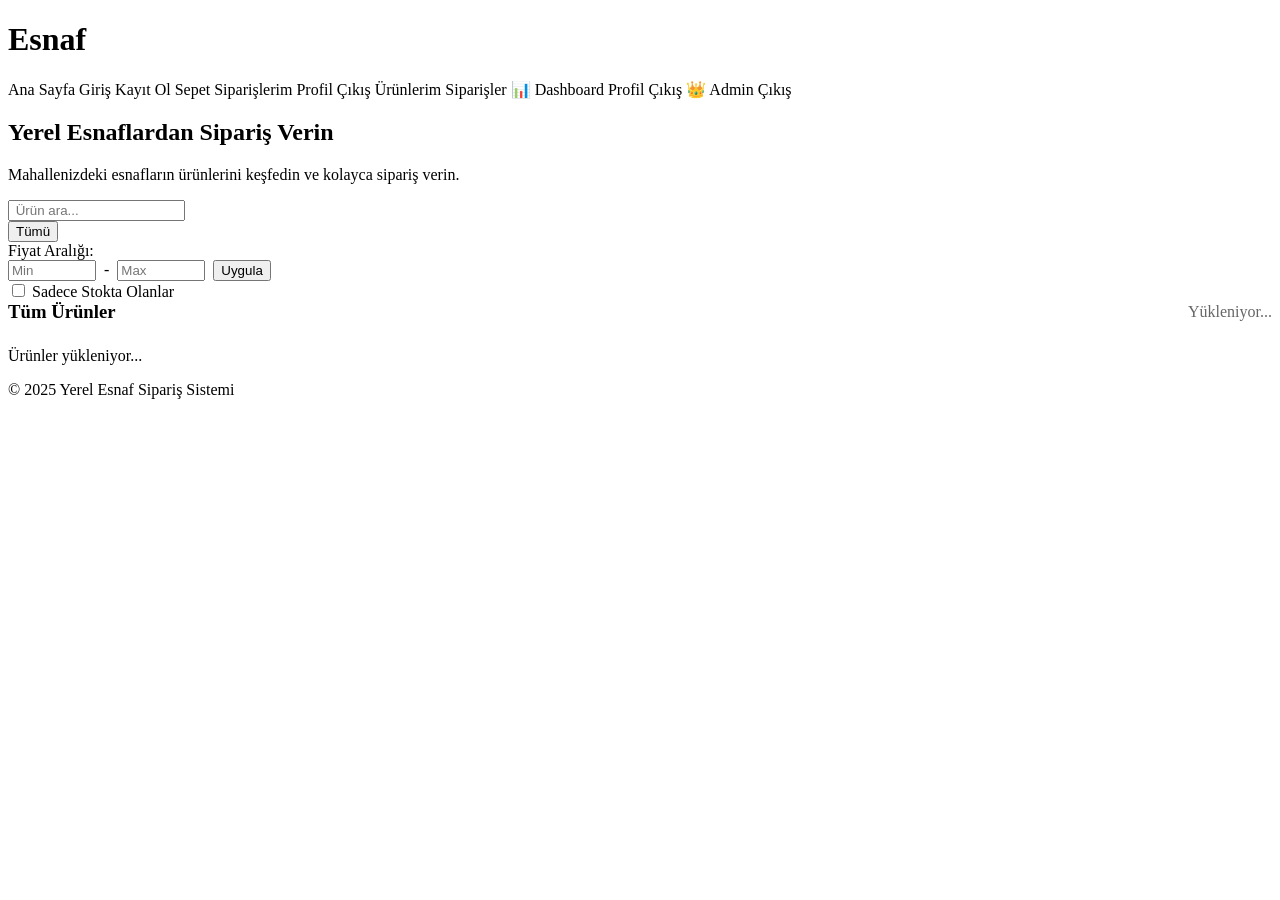
<file: yerel-esnaf-siparis/src/main/resources/templates/index.html>
<!DOCTYPE html>
<html lang="tr" xmlns:th="http://www.thymeleaf.org" xmlns:sec="http://www.thymeleaf.org/extras/spring-security">
<head>
    <meta charset="UTF-8">
    <meta name="viewport" content="width=device-width, initial-scale=1.0">
    <title>Yerel Esnaf Sipariş Sistemi</title>
    <link rel="stylesheet" th:href="@{/style.css}">
</head>
<body>
    <header>
        <div class="container">
            <h1>Esnaf</h1>
            <nav>
                <a th:href="@{/}">Ana Sayfa</a>
                
                <!-- Giriş yapmamış kullanıcılar için -->
                <span sec:authorize="!isAuthenticated()">
                    <a th:href="@{/login}">Giriş</a>
                    <a th:href="@{/register}">Kayıt Ol</a>
                </span>
                
                <!-- MÜŞTERİ menüsü -->
                <span sec:authorize="hasRole('CUSTOMER')">
                    <a th:href="@{/cart}">Sepet</a>
                    <a th:href="@{/orders}">Siparişlerim</a>
                    <a th:href="@{/profile}"> Profil</a>
                    <a th:href="@{/logout}">Çıkış</a>
                </span>
                
                <!-- ESNAF menüsü -->
                <span sec:authorize="hasRole('SHOP_OWNER')">
                    <a th:href="@{/my-products}">Ürünlerim</a>
                    <a th:href="@{/shop-orders}">Siparişler</a>
                    <a th:href="@{/dashboard}">📊 Dashboard</a>
                    <a th:href="@{/profile}"> Profil</a>
                    <a th:href="@{/logout}">Çıkış</a>
                </span>
                
                <!-- ADMIN menüsü -->
                <span sec:authorize="hasRole('ADMIN')">
                    <a th:href="@{/admin}">👑 Admin</a>
                    <a th:href="@{/logout}">Çıkış</a>
                </span>
            </nav>
        </div>
    </header>

    <main class="container">
        <section class="hero">
            <h2>Yerel Esnaflardan Sipariş Verin</h2>
            <p>Mahallenizdeki esnafların ürünlerini keşfedin ve kolayca sipariş verin.</p>
        </section>

        <!-- Arama ve Filtreler -->
        <section class="search-filters">
            <div class="search-box">
                <input type="text" id="searchInput" placeholder=" Ürün ara..." />
            </div>
            
            <div class="category-filters" id="categoryFilters">
                <button class="category-btn active" data-category="all">
                     Tümü
                </button>
                <!-- Kategoriler JavaScript ile yüklenecek -->
            </div>
            
            <div class="advanced-filters">
                <div class="filter-group">
                    <label>Fiyat Aralığı:</label>
                    <div style="display: flex; gap: 0.5rem; align-items: center;">
                        <input type="number" id="minPrice" placeholder="Min" style="width: 80px;" />
                        <span>-</span>
                        <input type="number" id="maxPrice" placeholder="Max" style="width: 80px;" />
                        <button id="applyPriceFilter" class="btn-small">Uygula</button>
                    </div>
                </div>
                
                <div class="filter-checkbox">
                    <input type="checkbox" id="stockFilter" />
                    <label for="stockFilter">Sadece Stokta Olanlar</label>
                </div>
            </div>
        </section>

        <section class="products">
            <div style="display: flex; justify-content: space-between; align-items: center; margin-bottom: 1.5rem;">
                <h3 style="margin: 0;" id="productTitle">Tüm Ürünler</h3>
                <div id="productCount" style="color: #666;">Yükleniyor...</div>
            </div>
            <div class="product-grid" id="productGrid">
                <!-- Ürünler JavaScript ile yüklenecek -->
                <div class="loading">Ürünler yükleniyor...</div>
            </div>
        </section>
    </main>

    <footer>
        <div class="container">
            <p>&copy; 2025 Yerel Esnaf Sipariş Sistemi</p>
        </div>
    </footer>

    <script th:src="@{/script.js}"></script>
</body>
</html>
</file>
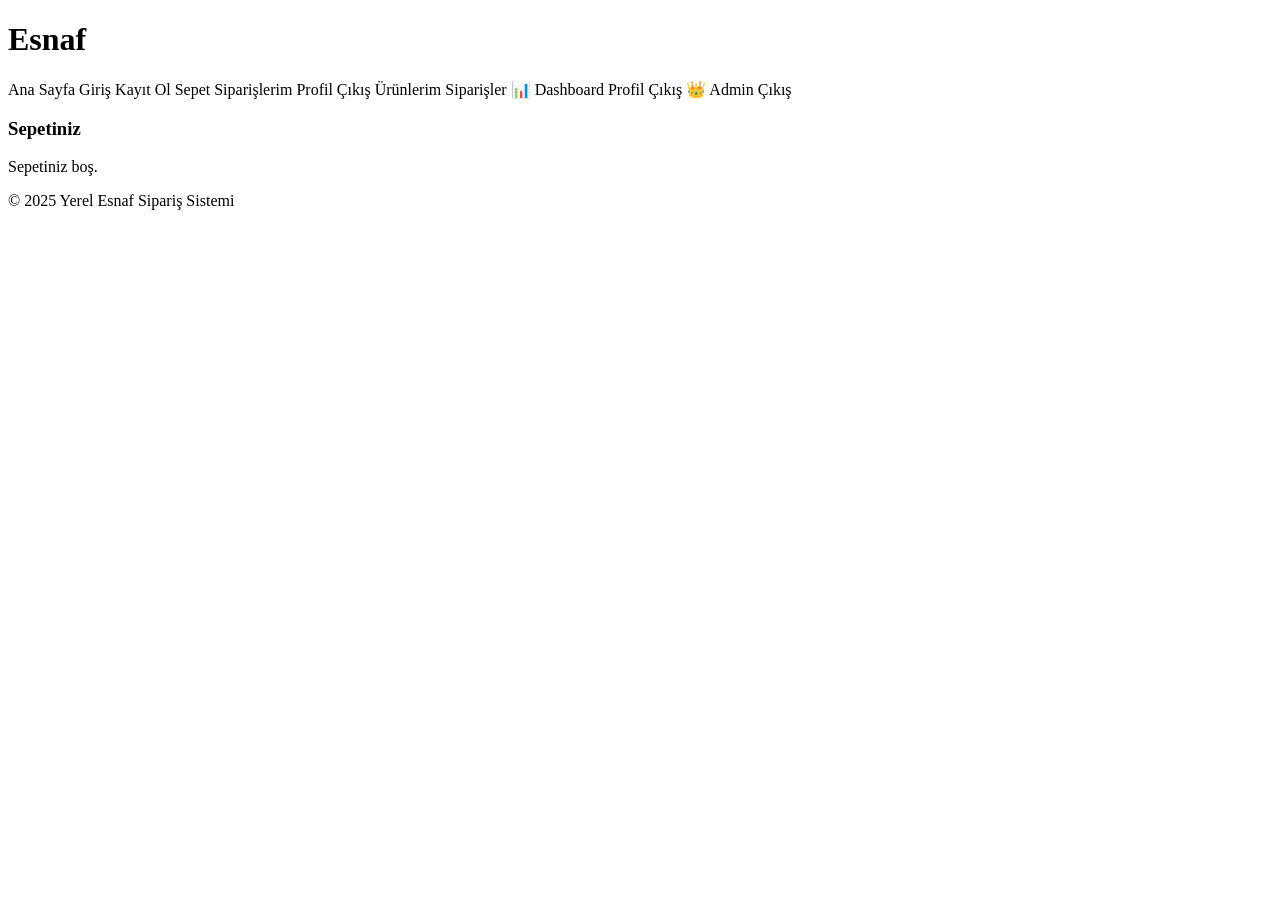
<file: yerel-esnaf-siparis/src/main/resources/templates/cart.html>
<!DOCTYPE html>
<html lang="tr" xmlns:th="http://www.thymeleaf.org" xmlns:sec="http://www.thymeleaf.org/extras/spring-security">
<head>
    <meta charset="UTF-8">
    <meta name="viewport" content="width=device-width, initial-scale=1.0">
    <title>Sepet - Yerel Esnaf Sipariş Sistemi</title>
    <link rel="stylesheet" th:href="@{/style.css}">
</head>
<body>
<header>
    <div class="container">
        <h1>Esnaf</h1>
        <nav>
            <a th:href="@{/}">Ana Sayfa</a>
            
            <!-- Giriş yapmamış kullanıcılar için -->
            <span sec:authorize="!isAuthenticated()">
                <a th:href="@{/login}">Giriş</a>
                <a th:href="@{/register}">Kayıt Ol</a>
            </span>
            
            <!-- MÜŞTERİ menüsü -->
            <span sec:authorize="hasRole('CUSTOMER')">
                <a th:href="@{/cart}">Sepet</a>
                <a th:href="@{/orders}">Siparişlerim</a>
                <a th:href="@{/profile}"> Profil</a>
                <a th:href="@{/logout}">Çıkış</a>
            </span>
            
            <!-- ESNAF menüsü -->
            <span sec:authorize="hasRole('SHOP_OWNER')">
                <a th:href="@{/my-products}">Ürünlerim</a>
                <a th:href="@{/shop-orders}">Siparişler</a>
                <a th:href="@{/dashboard}">📊 Dashboard</a>
                <a th:href="@{/profile}"> Profil</a>
                <a th:href="@{/logout}">Çıkış</a>
            </span>
            
            <!-- ADMIN menüsü -->
            <span sec:authorize="hasRole('ADMIN')">
                <a th:href="@{/admin}">👑 Admin</a>
                <a th:href="@{/logout}">Çıkış</a>
            </span>
        </nav>
    </div>
</header>

<main class="container">
    <section class="products">
        <h3>Sepetiniz</h3>
        <div id="cartContainer" class="product-grid">
            <!-- Sepet öğeleri JS ile gelecek -->
        </div>
        <div id="cartSummary" style="margin-top: 1rem; display: none;">
            <!-- Kupon Uygulama -->
            <div style="background: white; padding: 1rem; border-radius: 8px; margin-bottom: 1rem; box-shadow: 0 2px 5px rgba(0,0,0,0.1);">
                <div style="display: flex; gap: 0.5rem; align-items: center;">
                    <input type="text" id="couponInput" placeholder="Kupon kodunu girin" style="flex: 1; padding: 0.8rem; border: 1px solid #e0e0e0; border-radius: 5px;" />
                    <button id="applyCouponBtn" class="test-button" style="background: #28a745;">Uygula</button>
                </div>
                <div id="couponMessage" style="margin-top: 0.5rem; font-size: 0.9rem;"></div>
            </div>
            
            <!-- Toplam -->
            <div style="background: white; padding: 1.5rem; border-radius: 8px; box-shadow: 0 2px 5px rgba(0,0,0,0.1);">
                <div style="display: flex; justify-content: space-between; margin-bottom: 0.5rem;">
                    <span>Ara Toplam:</span>
                    <span id="cartSubtotal">₺0.00</span>
                </div>
                <div id="discountRow" style="display: none; justify-content: space-between; margin-bottom: 0.5rem; color: #28a745;">
                    <span>İndirim (<span id="discountPercent"></span>):</span>
                    <span id="cartDiscount">-₺0.00</span>
                </div>
                <hr style="border: none; border-top: 2px solid #e0e0e0; margin: 0.8rem 0;" />
                <div style="display: flex; justify-content: space-between; font-size: 1.3rem; font-weight: bold;">
                    <span>Toplam:</span>
                    <span id="cartTotal">₺0.00</span>
                </div>
            </div>
            
            <div style="margin-top: 1rem; display:flex; gap: 1rem;">
                <button id="clearCartBtn" class="test-button danger">Sepeti Temizle</button>
                <button id="checkoutBtn" class="test-button">Siparişi Ver</button>
            </div>
        </div>
        <div id="emptyCart" class="loading">Sepetiniz boş.</div>
    </section>
</main>

<footer>
    <div class="container">
        <p>&copy; 2025 Yerel Esnaf Sipariş Sistemi</p>
    </div>
</footer>

    <script th:src="@{/script.js}"></script>
    <script>
        document.addEventListener('DOMContentLoaded', function() {
            renderCart();
            
            const clearBtn = document.getElementById('clearCartBtn');
            if (clearBtn) clearBtn.addEventListener('click', () => { clearCart(); renderCart(); });
            
            const checkoutBtn = document.getElementById('checkoutBtn');
            if (checkoutBtn) checkoutBtn.addEventListener('click', () => {
                if (cart.length === 0) {
                    alert('Sepetiniz boş!');
                    return;
                }
                processCheckout();
            });
            
            // Kupon uygulama butonu
            const applyCouponBtn = document.getElementById('applyCouponBtn');
            if (applyCouponBtn) {
                applyCouponBtn.addEventListener('click', applyCoupon);
            }
            
            // Kupon input Enter tuşu
            const couponInput = document.getElementById('couponInput');
            if (couponInput) {
                couponInput.addEventListener('keypress', function(e) {
                    if (e.key === 'Enter') {
                        applyCoupon();
                    }
                });
            }
            
            document.getElementById('cartContainer').addEventListener('click', function(e){
                if (e.target.matches('[data-action="inc"]')) {
                    const id = Number(e.target.closest('[data-id]').dataset.id);
                    changeQuantity(id, 1);
                    renderCart();
                }
                if (e.target.matches('[data-action="dec"]')) {
                    const id = Number(e.target.closest('[data-id]').dataset.id);
                    changeQuantity(id, -1);
                    renderCart();
                }
                if (e.target.matches('[data-action="remove"]')) {
                    const id = Number(e.target.closest('[data-id]').dataset.id);
                    removeFromCart(id);
                    renderCart();
                }
            });
        });
    </script>
</body>
</html>
</file>
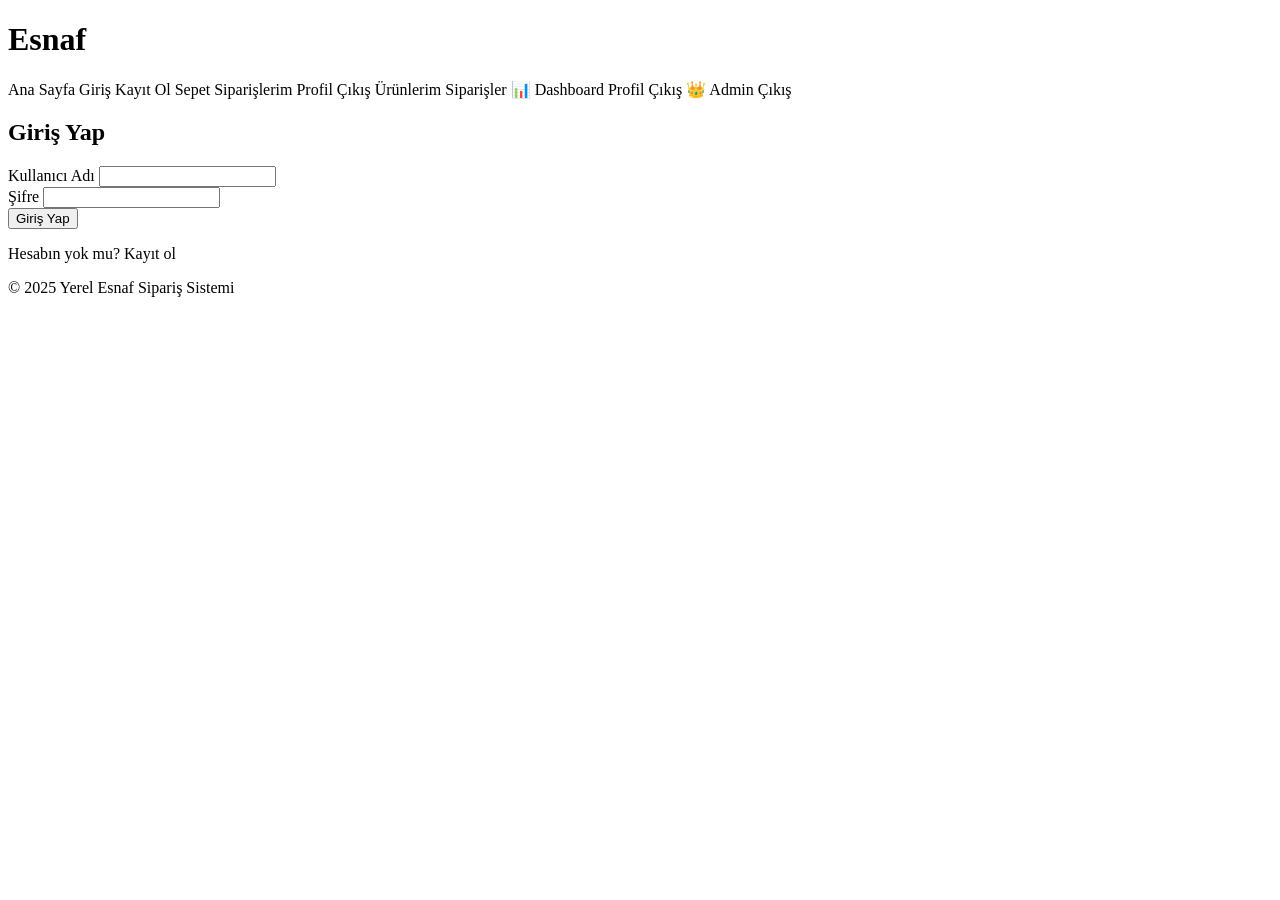
<file: yerel-esnaf-siparis/src/main/resources/templates/login.html>
<!DOCTYPE html>
<html lang="tr" xmlns:th="http://www.thymeleaf.org" xmlns:sec="http://www.thymeleaf.org/extras/spring-security">
<head>
    <meta charset="UTF-8">
    <meta name="viewport" content="width=device-width, initial-scale=1.0">
    <title>Giriş - Yerel Esnaf Sipariş Sistemi</title>
    <link rel="stylesheet" th:href="@{/style.css}">
</head>
<body>
<header>
    <div class="container">
        <h1>Esnaf</h1>
        <nav>
            <a th:href="@{/}">Ana Sayfa</a>
            
            <!-- Giriş yapmamış kullanıcılar için -->
            <span sec:authorize="!isAuthenticated()">
                <a th:href="@{/login}">Giriş</a>
                <a th:href="@{/register}">Kayıt Ol</a>
            </span>
            
            <!-- MÜŞTERİ menüsü -->
            <span sec:authorize="hasRole('CUSTOMER')">
                <a th:href="@{/cart}">Sepet</a>
                <a th:href="@{/orders}">Siparişlerim</a>
                <a th:href="@{/profile}"> Profil</a>
                <a th:href="@{/logout}">Çıkış</a>
            </span>
            
            <!-- ESNAF menüsü -->
            <span sec:authorize="hasRole('SHOP_OWNER')">
                <a th:href="@{/my-products}">Ürünlerim</a>
                <a th:href="@{/shop-orders}">Siparişler</a>
                <a th:href="@{/dashboard}">📊 Dashboard</a>
                <a th:href="@{/profile}"> Profil</a>
                <a th:href="@{/logout}">Çıkış</a>
            </span>
            
            <!-- ADMIN menüsü -->
            <span sec:authorize="hasRole('ADMIN')">
                <a th:href="@{/admin}">👑 Admin</a>
                <a th:href="@{/logout}">Çıkış</a>
            </span>
        </nav>
    </div>
</header>

<main class="container">
    <div class="auth-container">
        <div class="auth-card">
            <h2>Giriş Yap</h2>
            <form th:action="@{/login}" method="post">
                <div class="form-group">
                    <label for="username">Kullanıcı Adı</label>
                    <input id="username" name="username" type="text" required />
                </div>
                <div class="form-group">
                    <label for="password">Şifre</label>
                    <input id="password" name="password" type="password" required />
                </div>
                <button class="auth-button" type="submit">Giriş Yap</button>
            </form>
            <p class="auth-link">Hesabın yok mu? <a th:href="@{/register}">Kayıt ol</a></p>
        </div>
    </div>
</main>

<footer>
    <div class="container">
        <p>&copy; 2025 Yerel Esnaf Sipariş Sistemi</p>
    </div>
</footer>
</body>
</html>
</file>
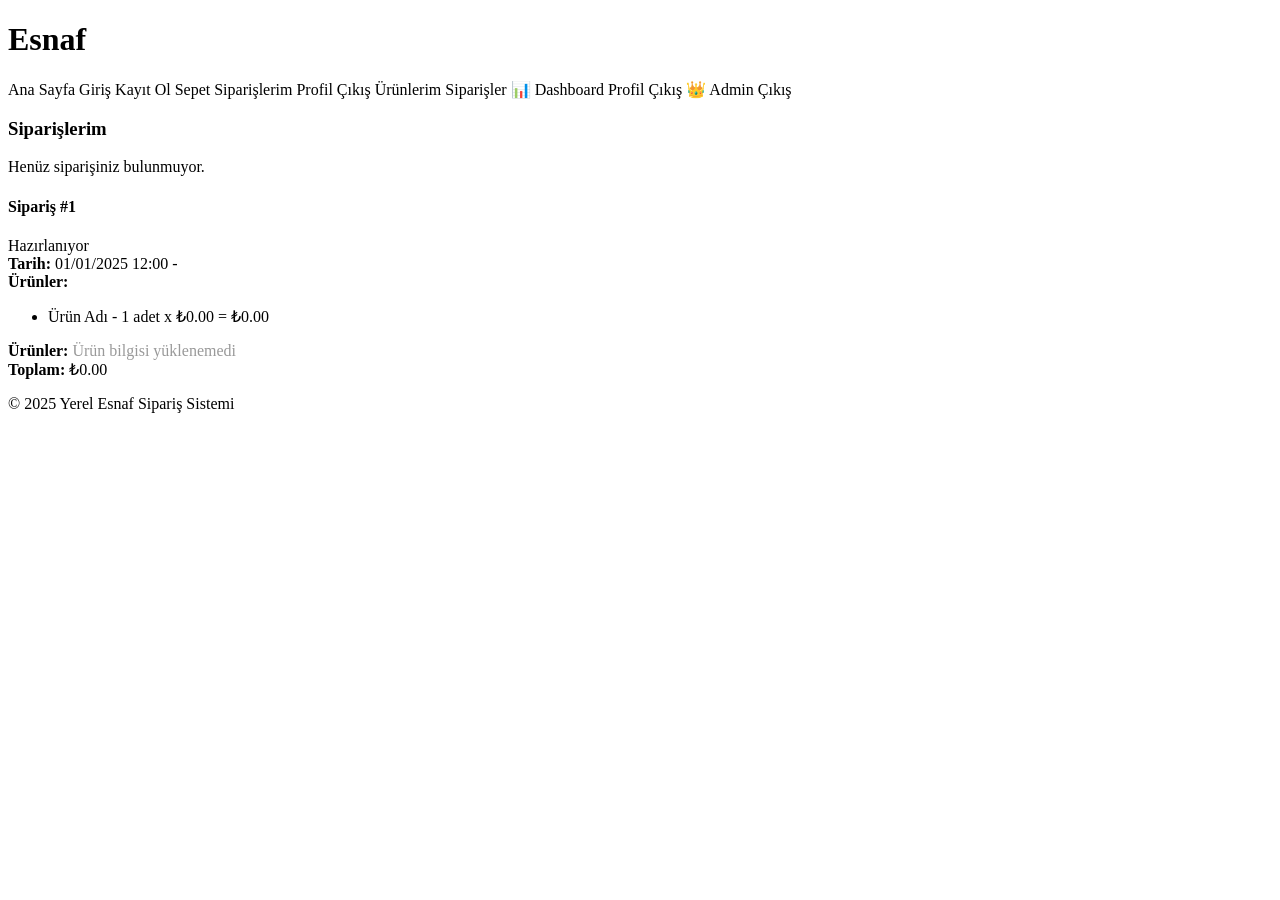
<file: yerel-esnaf-siparis/src/main/resources/templates/orders.html>
<!DOCTYPE html>
<html lang="tr" xmlns:th="http://www.thymeleaf.org" xmlns:sec="http://www.thymeleaf.org/extras/spring-security">
<head>
    <meta charset="UTF-8">
    <meta name="viewport" content="width=device-width, initial-scale=1.0">
    <title>Siparişlerim - Yerel Esnaf Sipariş Sistemi</title>
    <link rel="stylesheet" th:href="@{/style.css}">
</head>
<body>
    <header>
        <div class="container">
            <h1>Esnaf</h1>
            <nav>
                <a th:href="@{/}">Ana Sayfa</a>
                
                <!-- Giriş yapmamış kullanıcılar için -->
                <span sec:authorize="!isAuthenticated()">
                    <a th:href="@{/login}">Giriş</a>
                    <a th:href="@{/register}">Kayıt Ol</a>
                </span>
                
                <!-- MÜŞTERİ menüsü -->
                <span sec:authorize="hasRole('CUSTOMER')">
                    <a th:href="@{/cart}">Sepet</a>
                    <a th:href="@{/orders}">Siparişlerim</a>
                    <a th:href="@{/profile}"> Profil</a>
                    <a th:href="@{/logout}">Çıkış</a>
                </span>
                
                <!-- ESNAF menüsü -->
                <span sec:authorize="hasRole('SHOP_OWNER')">
                    <a th:href="@{/my-products}">Ürünlerim</a>
                    <a th:href="@{/shop-orders}">Siparişler</a>
                    <a th:href="@{/dashboard}">📊 Dashboard</a>
                    <a th:href="@{/profile}"> Profil</a>
                    <a th:href="@{/logout}">Çıkış</a>
                </span>
                
                <!-- ADMIN menüsü -->
                <span sec:authorize="hasRole('ADMIN')">
                    <a th:href="@{/admin}">👑 Admin</a>
                    <a th:href="@{/logout}">Çıkış</a>
                </span>
            </nav>
        </div>
    </header>

    <main class="container">
        <section class="products">
            <h3>Siparişlerim</h3>
            
            <div th:if="${orders == null || #lists.isEmpty(orders)}" class="loading">
                Henüz siparişiniz bulunmuyor.
            </div>
            
            <div th:if="${orders != null && !#lists.isEmpty(orders)}" class="orders-list">
                <div th:each="order : ${orders}" class="order-card">
                    <div class="order-header">
                        <h4>Sipariş #<span th:text="${order.id}">1</span></h4>
                        <span class="order-status" th:text="${order.status}">Hazırlanıyor</span>
                    </div>
                    
                    <div class="order-date">
                        <strong>Tarih:</strong> 
                        <span th:if="${order.orderDate != null}" th:text="${order.orderDate}">01/01/2025 12:00</span>
                        <span th:if="${order.orderDate == null}">-</span>
                    </div>
                    
                    <div class="order-items" th:if="${order.items != null && !#lists.isEmpty(order.items)}">
                        <strong>Ürünler:</strong>
                        <ul>
                            <li th:each="item : ${order.items}" th:if="${item != null && item.product != null}">
                                <span th:text="${item.product.name}">Ürün Adı</span> - 
                                <span th:text="${item.quantity}">1</span> adet x 
                                ₺<span th:text="${#numbers.formatDecimal(item.priceSnapshot, 1, 2)}">0.00</span>
                                = ₺<span th:text="${#numbers.formatDecimal(item.priceSnapshot * item.quantity, 1, 2)}">0.00</span>
                            </li>
                        </ul>
                    </div>
                    <div class="order-items" th:if="${order.items == null || #lists.isEmpty(order.items)}">
                        <strong>Ürünler:</strong> <span style="color: #999;">Ürün bilgisi yüklenemedi</span>
                    </div>
                    
                    <div class="order-total">
                        <strong>Toplam:</strong> 
                        ₺<span th:text="${orderTotals != null && orderTotals[order.id] != null ? #numbers.formatDecimal(orderTotals[order.id], 1, 2) : '0.00'}">0.00</span>
                    </div>
                </div>
            </div>
        </section>
    </main>

    <footer>
        <div class="container">
            <p>&copy; 2025 Yerel Esnaf Sipariş Sistemi</p>
        </div>
    </footer>
</body>
</html>
</file>
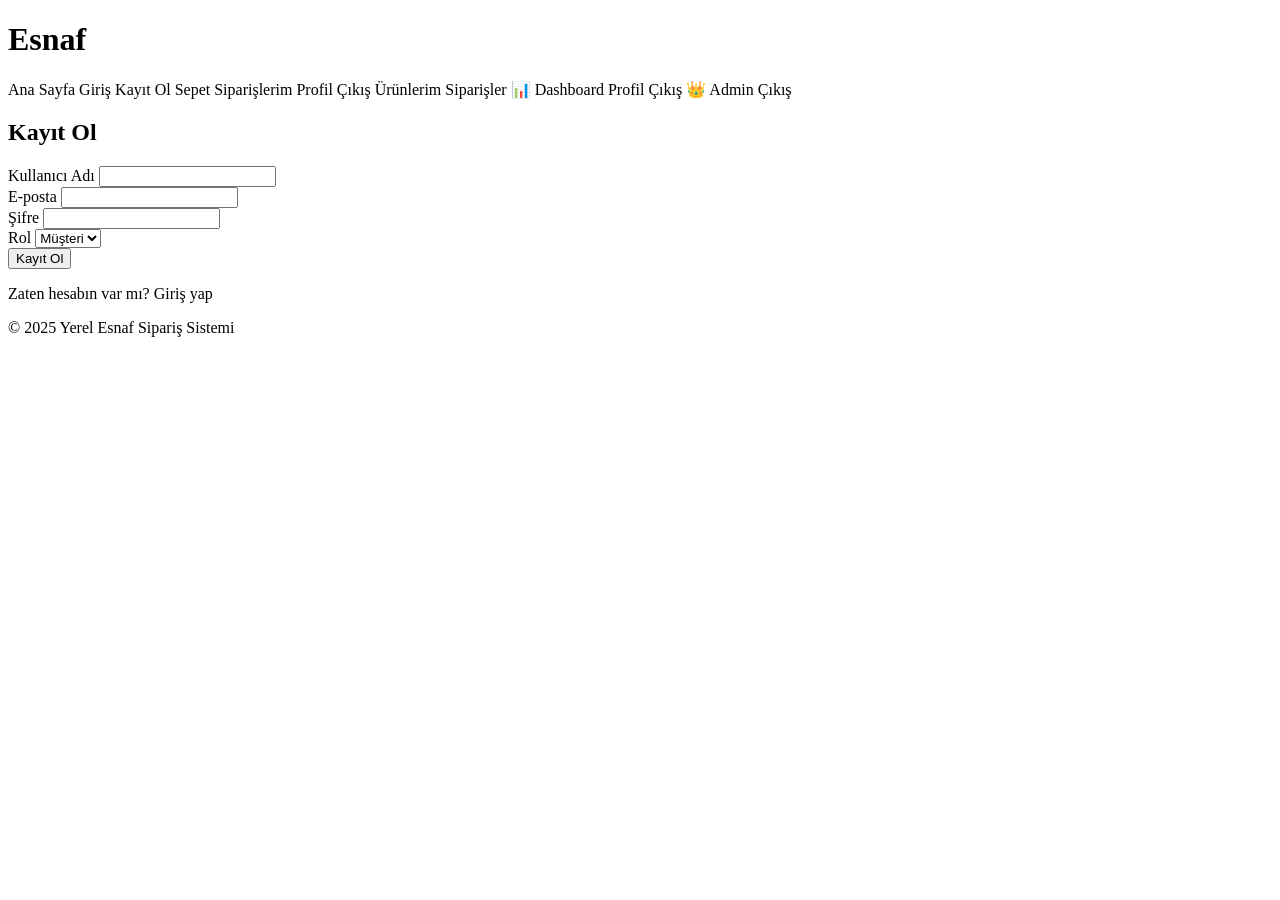
<file: yerel-esnaf-siparis/src/main/resources/templates/register.html>
<!DOCTYPE html>
<html lang="tr" xmlns:th="http://www.thymeleaf.org" xmlns:sec="http://www.thymeleaf.org/extras/spring-security">
<head>
    <meta charset="UTF-8">
    <meta name="viewport" content="width=device-width, initial-scale=1.0">
    <title>Kayıt Ol - Yerel Esnaf Sipariş Sistemi</title>
    <link rel="stylesheet" th:href="@{/style.css}">
</head>
<body>
<header>
    <div class="container">
        <h1>Esnaf</h1>
        <nav>
            <a th:href="@{/}">Ana Sayfa</a>
            
            <!-- Giriş yapmamış kullanıcılar için -->
            <span sec:authorize="!isAuthenticated()">
                <a th:href="@{/login}">Giriş</a>
                <a th:href="@{/register}">Kayıt Ol</a>
            </span>
            
            <!-- MÜŞTERİ menüsü -->
            <span sec:authorize="hasRole('CUSTOMER')">
                <a th:href="@{/cart}">Sepet</a>
                <a th:href="@{/orders}">Siparişlerim</a>
                <a th:href="@{/profile}"> Profil</a>
                <a th:href="@{/logout}">Çıkış</a>
            </span>
            
            <!-- ESNAF menüsü -->
            <span sec:authorize="hasRole('SHOP_OWNER')">
                <a th:href="@{/my-products}">Ürünlerim</a>
                <a th:href="@{/shop-orders}">Siparişler</a>
                <a th:href="@{/dashboard}">📊 Dashboard</a>
                <a th:href="@{/profile}"> Profil</a>
                <a th:href="@{/logout}">Çıkış</a>
            </span>
            
            <!-- ADMIN menüsü -->
            <span sec:authorize="hasRole('ADMIN')">
                <a th:href="@{/admin}">👑 Admin</a>
                <a th:href="@{/logout}">Çıkış</a>
            </span>
        </nav>
    </div>
</header>

<main class="container">
    <div class="auth-container">
        <div class="auth-card">
            <h2>Kayıt Ol</h2>
            <form th:action="@{/register}" method="post" th:object="${user}">
                <div class="form-group">
                    <label for="username">Kullanıcı Adı</label>
                    <input id="username" th:field="*{username}" type="text" required />
                </div>
                <div class="form-group">
                    <label for="email">E-posta</label>
                    <input id="email" th:field="*{email}" type="email" required />
                </div>
                <div class="form-group">
                    <label for="password">Şifre</label>
                    <input id="password" th:field="*{password}" type="password" required />
                </div>
                <div class="form-group">
                    <label for="role">Rol</label>
                    <select id="role" th:field="*{role}" required>
                        <option th:value="${T(com.esnaf.yerel_esnaf_siparis.model.User.Role).CUSTOMER}">Müşteri</option>
                        <option th:value="${T(com.esnaf.yerel_esnaf_siparis.model.User.Role).SHOP_OWNER}">Esnaf</option>
                    </select>
                </div>
                <button class="auth-button" type="submit">Kayıt Ol</button>
            </form>
            <p class="auth-link">Zaten hesabın var mı? <a th:href="@{/login}">Giriş yap</a></p>
        </div>
    </div>
</main>

<footer>
    <div class="container">
        <p>&copy; 2025 Yerel Esnaf Sipariş Sistemi</p>
    </div>
</footer>
</body>
</html>
</file>
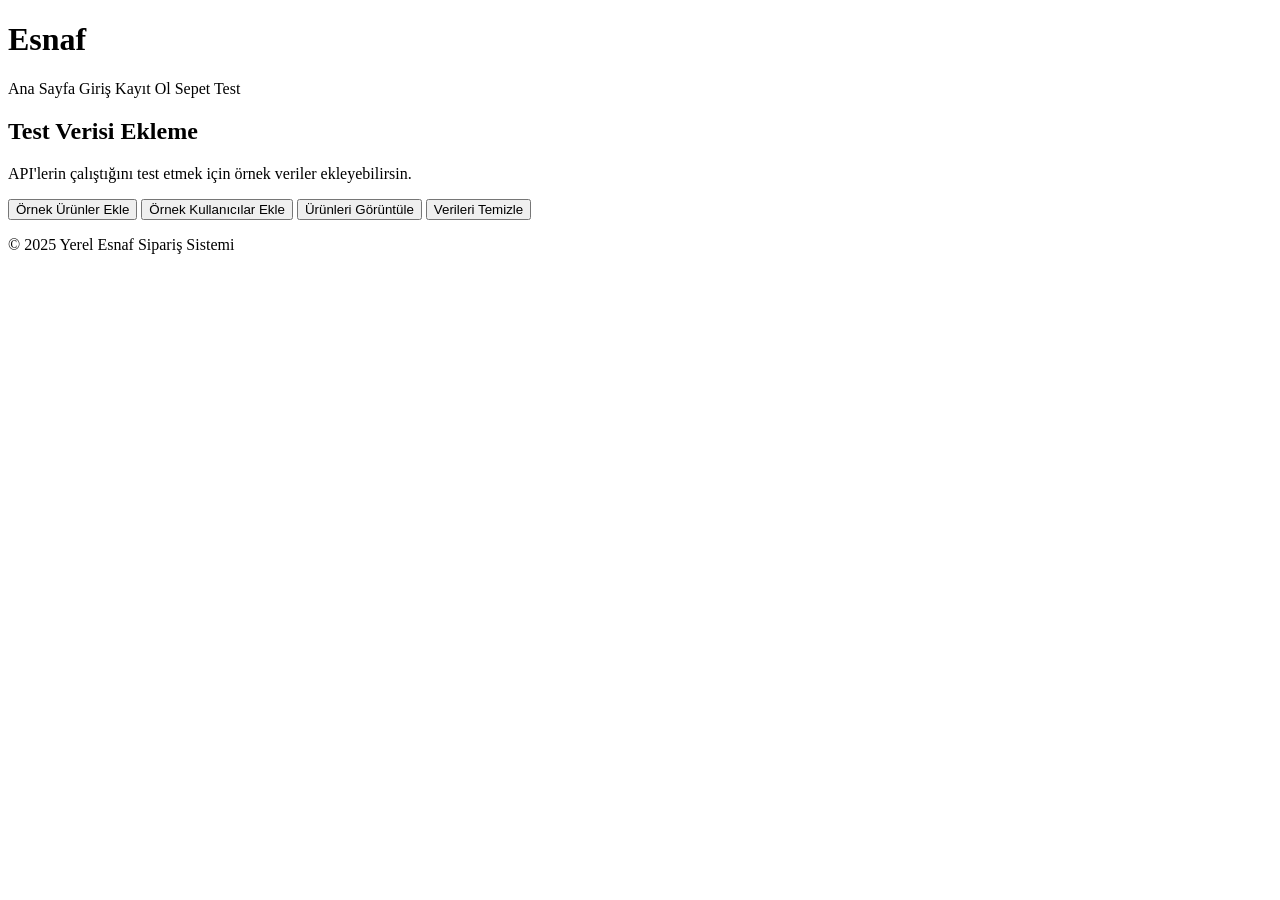
<file: yerel-esnaf-siparis/src/main/resources/templates/test.html>
<!DOCTYPE html>
<html lang="tr" xmlns:th="http://www.thymeleaf.org" xmlns:sec="http://www.thymeleaf.org/extras/spring-security">
<head>
    <meta charset="UTF-8">
    <meta name="viewport" content="width=device-width, initial-scale=1.0">
    <title>Test Verisi - Yerel Esnaf Sipariş Sistemi</title>
    <link rel="stylesheet" th:href="@{/style.css}">
</head>
<body>
    <header>
        <div class="container">
            <h1>Esnaf</h1>
            <nav>
                <a th:href="@{/}">Ana Sayfa</a>
                <a th:href="@{/login}">Giriş</a>
                <a th:href="@{/register}">Kayıt Ol</a>
                <a th:href="@{/cart}">Sepet</a>
                <a th:href="@{/test}">Test</a>
            </nav>
        </div>
    </header>

    <main class="container">
        <div class="test-section">
            <h2>Test Verisi Ekleme</h2>
            <p>API'lerin çalıştığını test etmek için örnek veriler ekleyebilirsin.</p>
            
            <div class="test-buttons">
                <button onclick="addTestProducts()" class="test-button">Örnek Ürünler Ekle</button>
                <button onclick="addTestUsers()" class="test-button">Örnek Kullanıcılar Ekle</button>
                <button onclick="viewProducts()" class="test-button">Ürünleri Görüntüle</button>
                <button onclick="clearData()" class="test-button danger">Verileri Temizle</button>
            </div>
            
            <div id="testResults" class="test-results"></div>
        </div>
    </main>

    <footer>
        <div class="container">
            <p>&copy; 2025 Yerel Esnaf Sipariş Sistemi</p>
        </div>
    </footer>

    <script>
        const API_BASE = '/api';
        
        // Test ürünleri ekle
        async function addTestProducts() {
            const testProducts = [
                {
                    name: "Taze Ekmek",
                    description: "Günlük taze ekmek",
                    price: 5.50,
                    stock: 50
                },
                {
                    name: "Süt",
                    description: "Günlük süt 1L",
                    price: 8.75,
                    stock: 30
                },
                {
                    name: "Yumurta",
                    description: "Çiftlik yumurtası (30'lu)",
                    price: 45.00,
                    stock: 20
                },
                {
                    name: "Domates",
                    description: "Taze domates (kg)",
                    price: 12.50,
                    stock: 25
                },
                {
                    name: "Çay",
                    description: "Demlik poşet çay",
                    price: 25.00,
                    stock: 100
                }
            ];
            
            let successCount = 0;
            let errorCount = 0;
            
            for (const product of testProducts) {
                try {
                    const response = await fetch(`${API_BASE}/products`, {
                        method: 'POST',
                        headers: {
                            'Content-Type': 'application/json',
                        },
                        body: JSON.stringify(product)
                    });
                    
                    if (response.ok) {
                        successCount++;
                    } else {
                        errorCount++;
                        console.error('Ürün ekleme hatası:', response.status);
                    }
                } catch (error) {
                    errorCount++;
                    console.error('Ürün ekleme hatası:', error);
                }
            }
            
            showResult(`✅ ${successCount} ürün eklendi, ❌ ${errorCount} hata`);
        }
        
        // Test kullanıcıları ekle
        async function addTestUsers() {
            const testUsers = [
                {
                    username: "musteri1",
                    password: "123456",
                    email: "musteri1@example.com",
                    role: "CUSTOMER"
                },
                {
                    username: "esnaf1",
                    password: "123456",
                    email: "esnaf1@example.com",
                    role: "SHOP_OWNER"
                }
            ];
            
            let successCount = 0;
            let errorCount = 0;
            
            for (const user of testUsers) {
                try {
                    const response = await fetch(`${API_BASE}/users/register`, {
                        method: 'POST',
                        headers: {
                            'Content-Type': 'application/json',
                        },
                        body: JSON.stringify(user)
                    });
                    
                    if (response.ok) {
                        successCount++;
                    } else {
                        errorCount++;
                    }
                } catch (error) {
                    errorCount++;
                }
            }
            
            showResult(`✅ ${successCount} kullanıcı eklendi, ❌ ${errorCount} hata`);
        }
        
        // Ürünleri görüntüle
        async function viewProducts() {
            try {
                const response = await fetch(`${API_BASE}/products`);
                const products = await response.json();
                
                let html = '<h3>Mevcut Ürünler:</h3><div class="product-list">';
                products.forEach(product => {
                    html += `
                        <div class="product-item">
                            <strong>${product.name}</strong> - ₺${product.price.toFixed(2)} 
                            (Stok: ${product.stock})
                        </div>
                    `;
                });
                html += '</div>';
                
                showResult(html);
            } catch (error) {
                showResult('❌ Ürünler yüklenirken hata oluştu');
            }
        }
        
        // Verileri temizle
        async function clearData() {
            if (!confirm('Tüm verileri silmek istediğinizden emin misiniz?')) {
                return;
            }
            
            try {
                // Önce siparişleri sil
                const ordersResponse = await fetch(`${API_BASE}/orders`);
                const orders = await ordersResponse.json();
                
                for (const order of orders) {
                    await fetch(`${API_BASE}/orders/${order.id}`, { method: 'DELETE' });
                }
                
                // Sonra ürünleri sil
                const productsResponse = await fetch(`${API_BASE}/products`);
                const products = await productsResponse.json();
                
                for (const product of products) {
                    await fetch(`${API_BASE}/products/${product.id}`, { method: 'DELETE' });
                }
                
                showResult('✅ Tüm veriler temizlendi');
            } catch (error) {
                showResult('❌ Veriler temizlenirken hata oluştu');
            }
        }
        
        // Sonuç göster
        function showResult(message) {
            const resultsDiv = document.getElementById('testResults');
            resultsDiv.innerHTML = message;
            resultsDiv.style.display = 'block';
        }
    </script>
</body>
</html>
</file>
